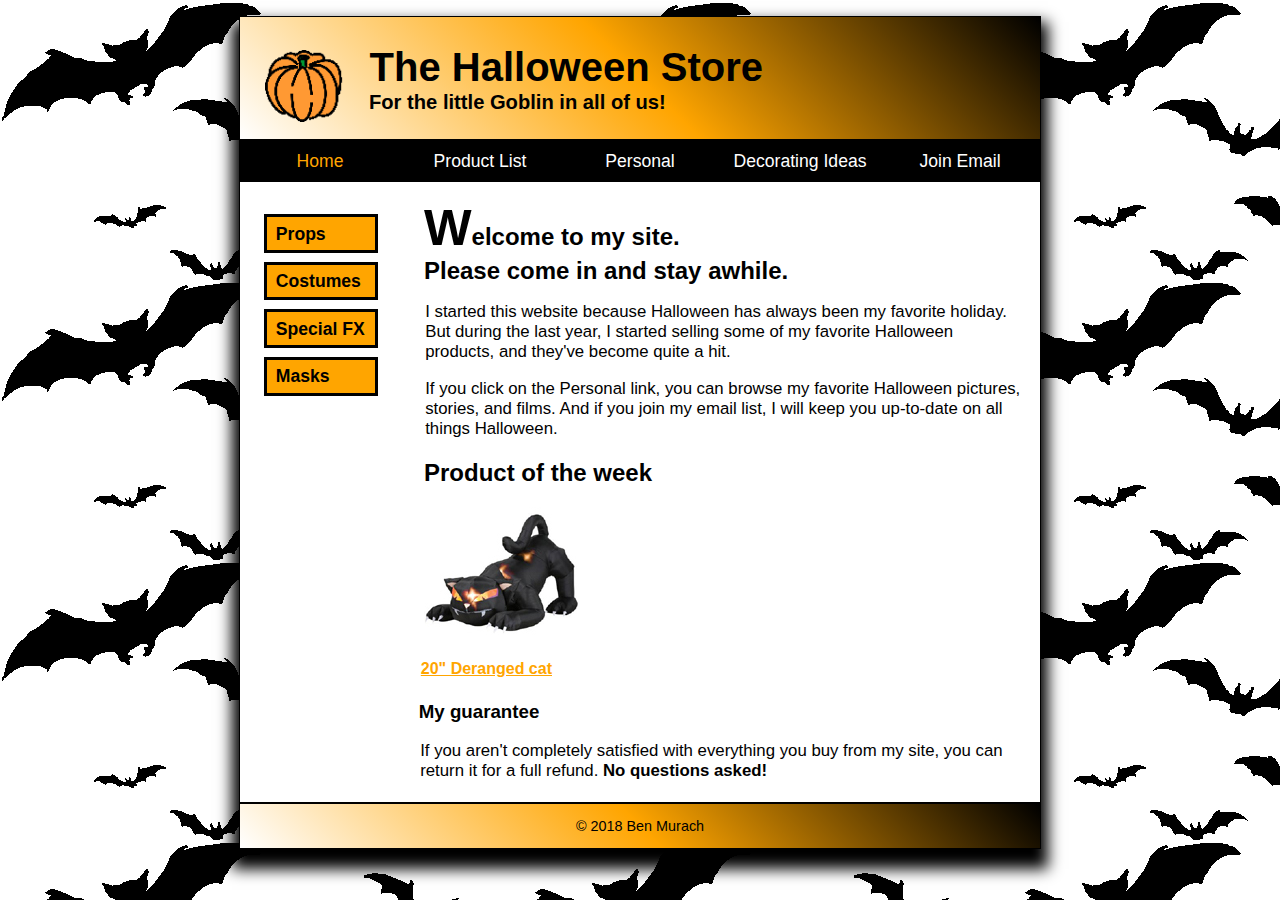
<file: Midterm Project files/index.html>
<!DOCTYPE html>

<html lang="en">
<head>
    <meta charset="utf-8">
    <title>Halloween Store</title>
    <link rel="shortcut icon" href="images/favicon.ico">
    <link rel="stylesheet" href="index.css">
</head>
<body>
    <header>
        <img src="images/pumpkin.gif" alt="pumpkin picture" width="80">
        <h2>The Halloween Store</h2>
        <h3>For the little Goblin in all of us!</h3>
    </header>
    <nav id = "nav_menu">
        <ul>
            <li><a href = "#" class = "current_page">Home</a></li>
            <li><a href = "products.html">Product List</a></li>
            <li><a href = "#">Personal</a></li>
            <li><a href = "#">Decorating Ideas</a>
                <ul>
                    <li><a href="#"> Outdoor</a></li>
                    <li><a href="#">Indoor</a></li>
                    <li><a href="#">Tables</a></li>
                    <li><a href="#">Treats</a></li>
                </ul>
            </li>
            <li><a href="#">Join Email</a></li>
        </ul>
    </nav>
    <section>
        <h1>Welcome to my site.<br>Please come in and stay awhile.</h1>
        <p id="p1">I started this website because Halloween has always been my favorite holiday. But during the last year, I started selling some of my favorite Halloween products, and they've become quite a hit.</p>
        <p id="p2">If you click on the Personal link, you can browse my favorite Halloween pictures, stories, and films. And if you join my email list, I will keep you up-to-date on all things Halloween.</p>
        <h2>Product of the week</h2>
        <a href="cat.html"><img src="images/cat1.jpg" alt="cat picture"></a>
        <p id="unchanged"> <a href="cat.html">20" Deranged cat</a></p> 
        <h3>My guarantee</h3>
        <p id="p3">If you aren't completely satisfied with everything you buy from my site, you can return it for a full refund. <b>No questions asked!</b></p>
    </section>
        <aside id="left_nav_menu">
                <nav>
                    <ul>
                        <li><a href="props.html">Props</a></li>
                        <li><a href="costumes.html">Costumes</a></li>
                        <li><a href="special.html">Special FX</a></li>
                        <li><a href="masks.html">Masks</a></li>
                    </ul>
                </nav>
        </aside>
    <footer>
        <p>&copy; 2018 Ben Murach</p>
    </footer>
    
</body>
</html>
</file>
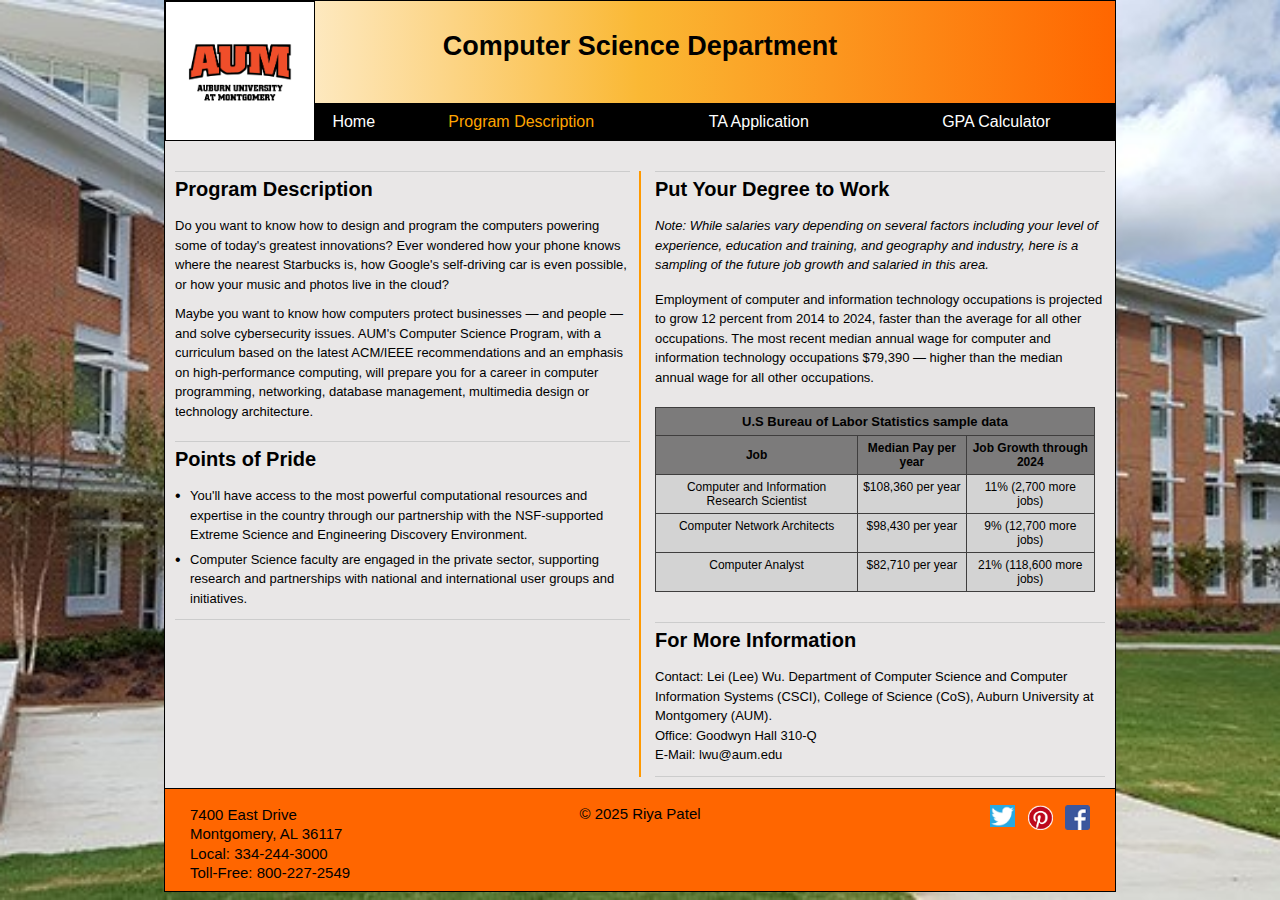
<file: Final Project docs (students)/Description.html>
<!DOCTYPE html>
<html lang="en">
<head>
    <meta charset="UTF-8">
    <title>AUM Computer Science Department</title>
    <link rel="stylesheet" href="Description.css">
</head>
<body>
    <div id="body_box">
        <header>
            <div id="header">
                <div id="title">Computer Science Department</div>
            </div>
            <nav>
                <ul>
                    <li><a href="Home.html">Home</a></li>
                    <li><a href="Description.html" class="current">Program Description</a></li>
                    <li><a href="TA.html">TA Application</a></li>
                    <li><a href="GPA.html">GPA Calculator</a></li>
                </ul>
            </nav>
            <div id="logo">
                <img src="images/logo.png" alt="AUM Logo">
            </div>
        </header>
        <main>
            <div id="details">
                <section class="left_sec">
                    <div class="sub_box">
                        <h2>Program Description</h2>
                        <p>Do you want to know how to design and program the computers powering some of today's greatest innovations? Ever wondered how your phone knows where the nearest Starbucks is, how Google's self-driving car is even possible, or how your music and photos live in the cloud?</p>
                        <p>Maybe you want to know how computers protect businesses — and people — and solve cybersecurity issues. AUM's Computer Science Program, with a curriculum based on the latest ACM/IEEE recommendations and an emphasis on high-performance computing, will prepare you for a career in computer programming, networking, database management, multimedia design or technology architecture.</p>
                    </div>
                    <div class="sub_box">
                        <h2>Points of Pride</h2>
                        <ul class="pop">
                            <li>You'll have access to the most powerful computational resources and expertise in the country through our partnership with the NSF-supported Extreme Science and Engineering Discovery Environment.</li>
                            <li>Computer Science faculty are engaged in the private sector, supporting research and partnerships with national and international user groups and initiatives.</li>
                        </ul>
                    </div>
                    <div class="line-after-pop"></div>
                </section> 
                <aside class="right_aside">
                    <div class="sub_box">
                        <h2>Put Your Degree to Work</h2>
                        <p class="note">Note: While salaries vary depending on several factors including your level of experience, education and training, and geography and industry, here is a sampling of the future job growth and salaried in this area.</p>
                        <p>Employment of computer and information technology occupations is projected to grow 12 percent from 2014 to 2024, faster than the average for all other occupations. The most recent median annual wage for computer and information technology occupations $79,390 — higher than the median annual wage for all other occupations.</p>
                        <div class="table">
                            <table>
                                <thead>
                                    <tr class="heading">
                                        <th colspan="3">U.S Bureau of Labor Statistics sample data</th>
                                    </tr>
                                    <tr>
                                        <th>Job</th>
                                        <th>Median Pay per year</th>
                                        <th>Job Growth through 2024</th>
                                    </tr>
                                </thead>
                                <tbody>
                                    <tr>
                                        <td>Computer and Information Research Scientist</td>
                                        <td>$108,360 per year</td>
                                        <td>11% (2,700 more jobs)</td>
                                    </tr>
                                    <tr>
                                        <td>Computer Network Architects</td>
                                        <td>$98,430 per year</td>
                                        <td>9% (12,700 more jobs)</td>
                                    </tr>
                                    <tr>
                                        <td>Computer Analyst</td>
                                        <td>$82,710 per year</td>
                                        <td>21% (118,600 more jobs)</td>
                                    </tr>
                                </tbody>
                            </table>
                        </div>
                    </div>
                    <div class="sub_box">
                        <h2>For More Information</h2>
                        <p>Contact: Lei (Lee) Wu. Department of Computer Science and Computer Information Systems (CSCI), College of Science (CoS), Auburn University at Montgomery (AUM).<br> Office: Goodwyn Hall 310-Q <br>E-Mail: lwu@aum.edu</p>
                    </div> 
                    <div class="line-after-fmi"></div>
                </aside> 
                <div id="orange_line"></div>
            </div> 
        </main>
        <footer>
            <div id="f_box">
                <div class="left">
                    7400 East Drive <br>
                    Montgomery, AL 36117 <br>
                    Local: 334-244-3000 <br>
                    Toll-Free: 800-227-2549
                </div>
                <div class="middle">
                    <p>&copy; 2025 Riya Patel</p>
                </div>
                <div class="right">
                    <a href="#"><img src="images/twt.jpeg" alt="Twitter"></a>
                    <a href="#"><img src="images/pinterest-logo.png" alt="Pinterest"></a>
                    <a href="#"><img src="images/facebook-social-network-logo.png" alt="Facebook"></a>
                </div>
            </div>
        </footer>
    </div>
</body>
</html>
</file>
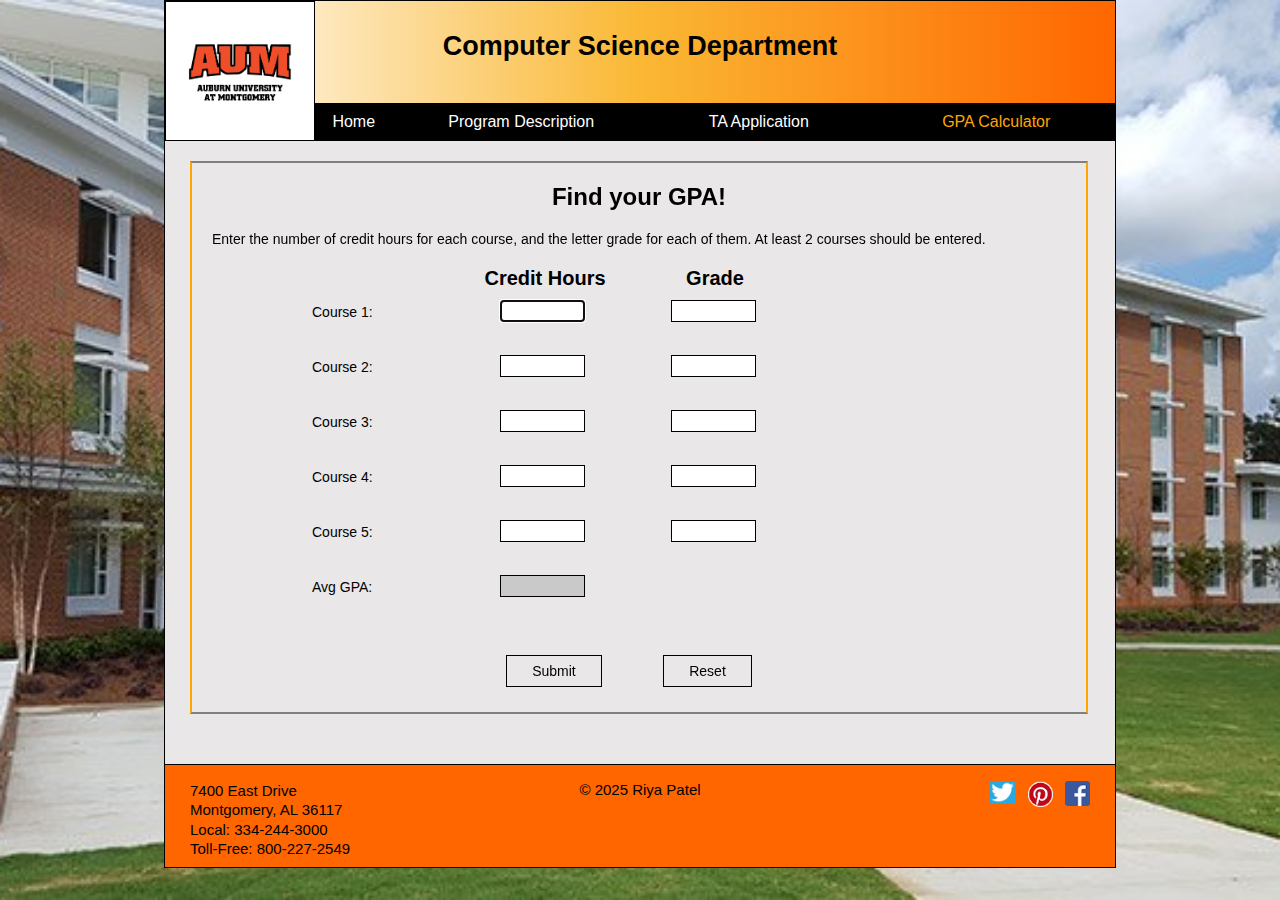
<file: Final Project docs (students)/GPA.html>
<!DOCTYPE html>
<html lang="en">
<head>
    <meta charset="UTF-8">
    <title>AUM Computer Science Department</title>
    <link rel="stylesheet" href="GPA.css">
    <script src="GPA.js"></script>
</head>
<body>
    <div id="body_box">
        <header>
            <div id="header">
                <div id="title">Computer Science Department</div>
            </div>
            <nav>
                <ul>
                    <li><a href="Home.html">Home</a></li>
                    <li><a href="Description.html">Program Description</a></li>
                    <li><a href="TA.html">TA Application</a></li>
                    <li><a href="GPA.html" class="current">GPA Calculator</a></li>
                </ul>
            </nav>
            <div id="logo">
                <img src="images/logo.png" alt="AUM Logo">
            </div>
        </header>
        <main>
            <section id="gpa_box">
                <h2>Find your GPA!</h2>
                <aside class="sentence">
                    <p>
                        Enter the number of credit hours for each course, and the letter grade for each of them. 
                        At least 2 courses should be entered.
                    </p>
                </aside>
                <div id="input_box">
                    <div class="column_titles">
                        <div class="credit_column">Credit Hours</div>
                        <div class="grade_column">Grade</div>
                    </div>
                    <div class="no_of_courses">
                        <div class="course">Course 1:</div>
                        <input type="text" id="credit1" class="credit_userinput">
                        <input type="text" id="grade1" class="grade_userinput">
                    </div>
                    <div class="no_of_courses">
                        <div class="course">Course 2:</div>
                        <input type="text" id="credit2" class="credit_userinput">
                        <input type="text" id="grade2" class="grade_userinput">
                    </div>
                    <div class="no_of_courses">
                        <div class="course">Course 3:</div>
                        <input type="text" id="credit3" class="credit_userinput">
                        <input type="text" id="grade3" class="grade_userinput">
                    </div>
                    <div class="no_of_courses">
                        <div class="course">Course 4:</div>
                        <input type="text" id="credit4" class="credit_userinput">
                        <input type="text" id="grade4" class="grade_userinput">
                    </div>
                    <div class="no_of_courses">
                        <div class="course">Course 5:</div>
                        <input type="text" id="credit5" class="credit_userinput">
                        <input type="text" id="grade5" class="grade_userinput">
                    </div>
                    <div class="gpa_result">
                        <div class="course">Avg GPA:</div>
                        <input type="text" id="result" readonly> 
                    </div>
                </div>
                <div class="buttons">
                    <button id="submit_button" onclick="cal_GPA()">Submit</button>
                    <button id="reset_button" onclick="reset()">Reset</button>
                </div>
            </section>
        </main>
        <footer>
            <div id="f_box">
                <div class="left">
                    7400 East Drive <br>
                    Montgomery, AL 36117 <br>
                    Local: 334-244-3000 <br>
                    Toll-Free: 800-227-2549
                </div>
                <div class="middle">
                    <p>&copy; 2025 Riya Patel</p>
                </div>
                <div class="right">
                    <a href="#"><img src="images/twt.jpeg" alt="Twitter"></a>
                    <a href="#"><img src="images/pinterest-logo.png" alt="Pinterest"></a>
                    <a href="#"><img src="images/facebook-social-network-logo.png" alt="Facebook"></a>
                </div>
            </div>
        </footer>
    </div>
</body>
</html>
</file>
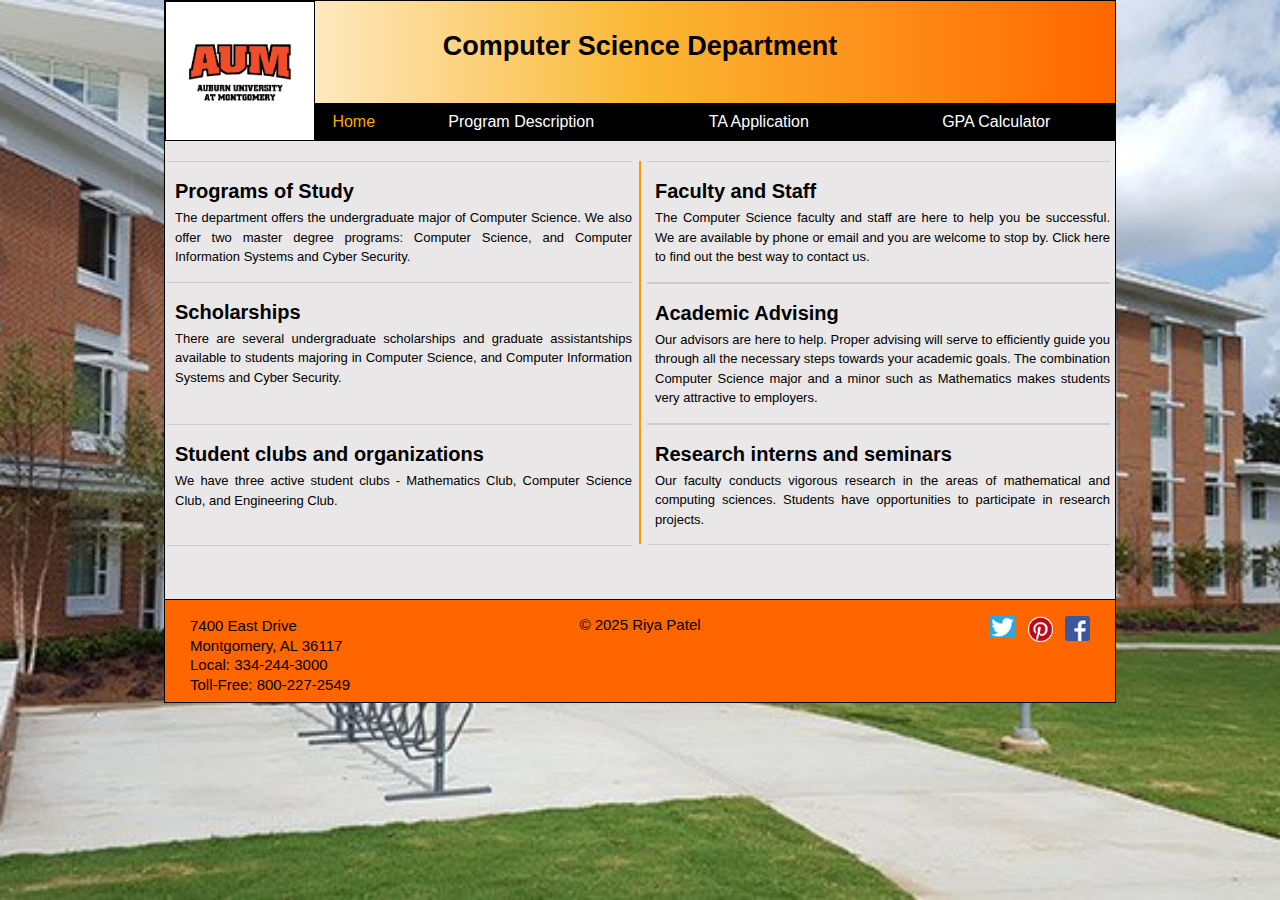
<file: Final Project docs (students)/Home.html>
<!DOCTYPE html>
<html lang="en">
<head>
    <meta charset="UTF-8">
    <title>AUM Computer Science Department</title>
    <link rel="stylesheet" href="Home.css">
</head>
<body>
    <div id="body_box">
        <header>
            <div id="header">
                <div id="title">Computer Science Department</div>
            </div>
            <nav>
                <ul>
                    <li><a href="Home.html" class="current">Home</a></li>
                    <li><a href="Description.html">Program Description</a></li>
                    <li><a href="TA.html">TA Application</a></li>
                    <li><a href="GPA.html">GPA Calculator</a></li>
                </ul>
            </nav>
            <div  id="logo">
                <img src="images/logo.png" alt="AUM Logo">
            </div>
        </header>
        <main>
            <section id="box">
                <aside class="left_aside">
                    <div class="sub_box">
                        <h2>Programs of Study</h2>
                        <p>The department offers the undergraduate major of Computer Science. We also offer two master degree programs: Computer Science, and Computer Information Systems and Cyber Security.</p>
                    </div>
                    <div class="sub_box">
                        <h2>Scholarships</h2>
                        <p>There are several undergraduate scholarships and graduate assistantships available to students majoring in Computer Science, and Computer Information Systems and Cyber Security.</p>
                    </div>
                    <div class="sub_box">
                        <h2>Student clubs and organizations</h2>
                        <p>We have three active student clubs - Mathematics Club, Computer Science Club, and Engineering Club.</p>
                    </div>
                    <div class="sub_box"></div>
                </aside>
                <section class="right_sec">
                    <div class="sub_box">
                        <h2>Faculty and Staff</h2>
                        <p>The Computer Science faculty and staff are here to help you be successful. We are available by phone or email and you are welcome to stop by. Click here to find out the best way to contact us.</p>
                    </div>
                    <div class="sub_box">
                        <h2>Academic Advising</h2>
                        <p>Our advisors are here to help. Proper advising will serve to efficiently guide you through all the necessary steps towards your academic goals. The combination Computer Science major and a minor such as Mathematics makes students very attractive to employers.</p>
                    </div>
                    <div class="sub_box">
                        <h2>Research interns and seminars</h2>
                        <p>Our faculty conducts vigorous research in the areas of mathematical and computing sciences. Students have opportunities to participate in research projects.</p>
                    </div>
                    <div class="sub_box"></div>
                </section>
                <div id="line"></div>
                <div id="bottom-line"></div>
            </section>
        </main>
        <footer>
            <div id="f_box">
                <div class="left">
                    7400 East Drive <br>
                    Montgomery, AL 36117 <br>
                    Local: 334-244-3000 <br>
                    Toll-Free: 800-227-2549
                </div>
                <div class="middle">
                    <p>&copy; 2025 Riya Patel</p>
                </div>
                <div class="right">
                    <a href="#"><img src="images/twt.jpeg" alt="Twitter"></a>
                    <a href="#"><img src="images/pinterest-logo.png" alt="Pinterest"></a>
                    <a href="#"><img src="images/facebook-social-network-logo.png" alt="Facebook"></a>
                </div>
            </div>
        </footer>
    </div>
</body>
</html>
</file>
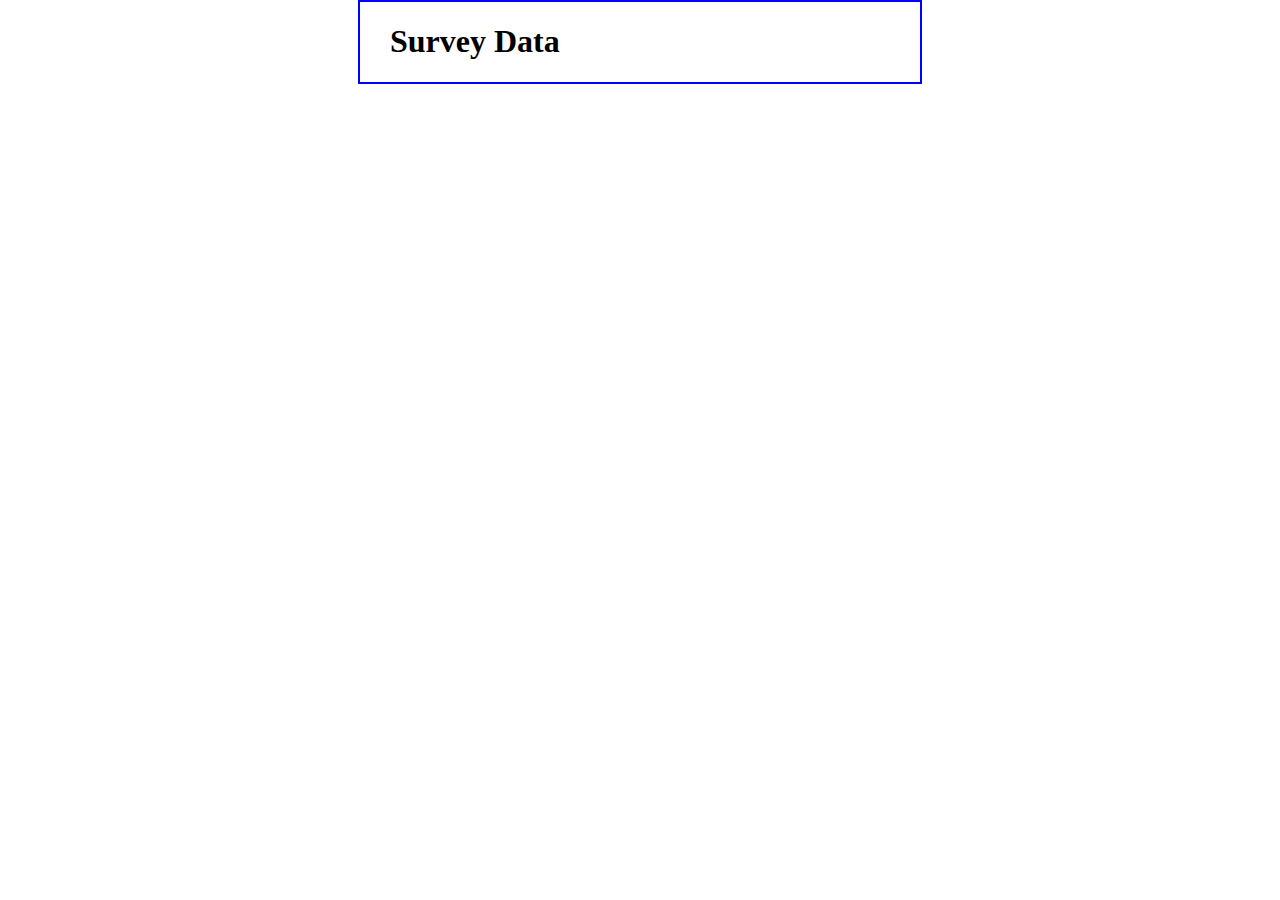
<file: Final Project docs (students)/survey_data.html>
<!DOCTYPE html>
<html>
<head>
<title>Survey Data</title>
<style>
    body {
    	width: 500px;
    	margin: 0 auto;
    	padding: 0 30px;
    	border: 2px solid blue;
    }
    dt {
        font-weight: bold;
    }
</style>
<script type="text/javascript">
//<![CDATA[
var decode = function ( text ) {
    text = text.replace(/\+/g, " ");
    text = text.replace(/%[a-fA-F0-9]{2}/g, 
        function ( text ) {
            return String.fromCharCode( "0x" + text.substr(1,2));
        }
    );
    return text;
}
    
var display_data = function () {
    var query = location.search.replace("?", "");
    if ( query == "" ) return;
    
    var fields = query.split("&");
    
    if ( fields.length == 0 ) {
        document.write("<p>No data was submitted.</p>");
    } else {
        document.write("<dl>");
        var field_parts;
        for ( var i in fields ) {
            field_parts = fields[i].split("=");
            field_parts[0] = decode( field_parts[0] );
            field_parts[1] = decode( field_parts[1] );
            document.write("<dt>" + field_parts[0] + "</dt>");
            document.write("<dd>" + field_parts[1] + "</dd>");
        }
        document.write("</dl>");
    }
}
//]]>
</script>
</head>

<body>
    <h1>Survey Data</h1>
    <script>display_data();</script>
</body>
</html>
</file>
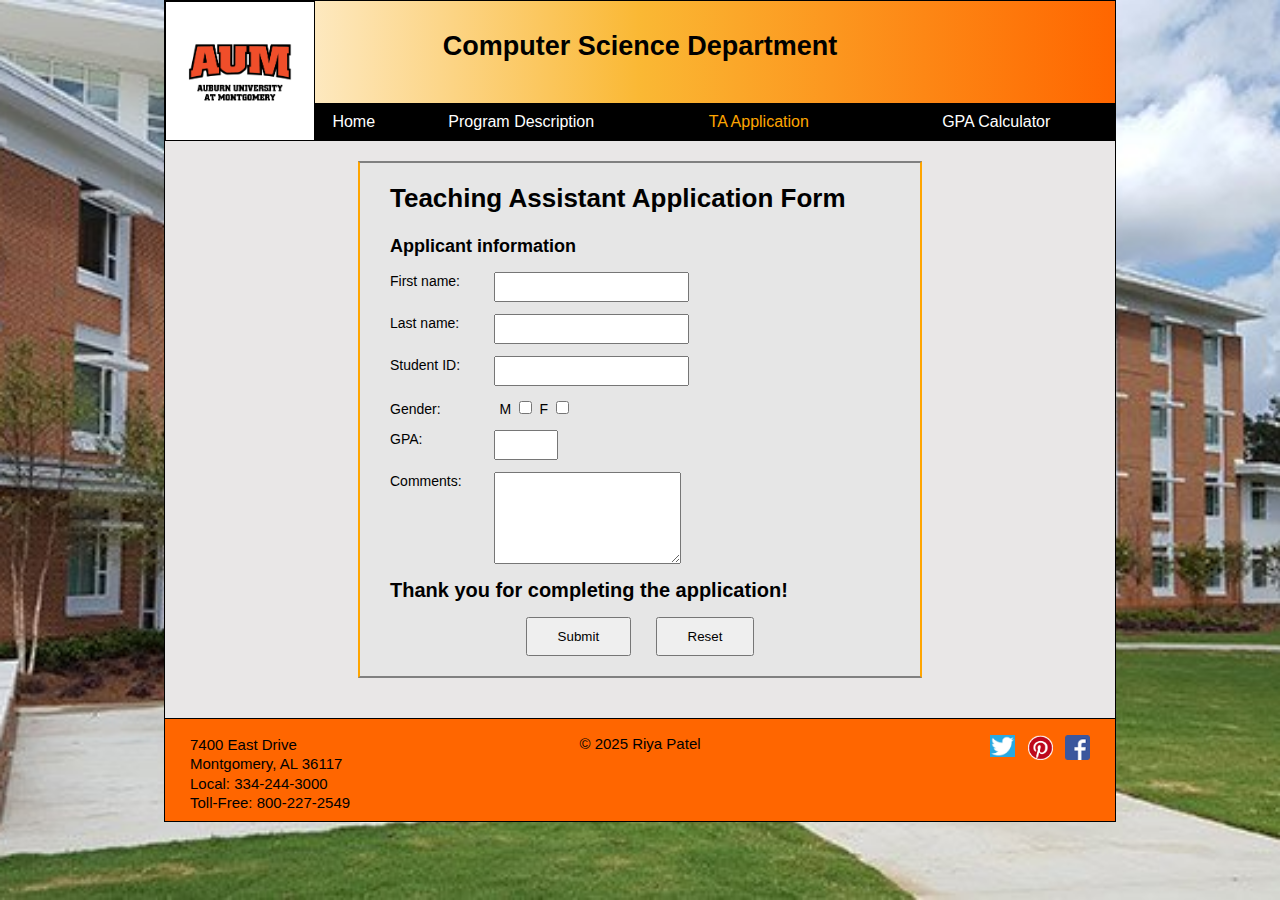
<file: Final Project docs (students)/TA.html>
<!DOCTYPE html>
<html lang="en">
<head>
    <meta charset="UTF-8">
    <title>AUM Computer Science Department</title>
    <link rel="stylesheet" href="TA.css">
    <script src="TA.js"></script>
</head>
<body>
    <div id="body_box">
        <header>
            <div id="header">
                <div id="title">Computer Science Department</div>
            </div>
            <nav>
                <ul>
                    <li><a href="Home.html">Home</a></li>
                    <li><a href="Description.html">Program Description</a></li>
                    <li><a href="TA.html" class="current">TA Application</a></li>
                    <li><a href="GPA.html">GPA Calculator</a></li>
                </ul>
            </nav>
            <div id="logo">
                <img src="images/logo.png" alt="AUM Logo">
            </div>
        </header>
        <main>
            <section id="box">
                <h2>Teaching Assistant Application Form</h2>
                <h3>Applicant information</h3>
                <form id="TAform" action="survey_data.html" method="get">
                    <div class="detail">
                        <label>First name:</label>
                        <input type="text" id="firstname" name="firstname" required>
                    </div>
                    <div class="detail">
                        <label>Last name:</label>
                        <input type="text" id="lastname" name="lastname" required>
                    </div>
                    <div class="detail">
                        <label>Student ID:</label>
                        <input type="text" id="student-Id" name="student-Id" required>
                    </div>
                    <div class="detail">
                        <label>Gender:</label>
                        <div class="options">
                            <label>M <input type="checkbox" id="male"></label>
                            <label>F <input type="checkbox" id="female"></label>
                        </div>
                    </div>
                    <div class="detail">
                        <label>GPA:</label>
                        <input type="text" id="gpa" name="gpa" required>
                    </div>
                    <div class="detail">
                        <label>Comments:</label>
                        <textarea id="comments" name="comments" rows="4" cols="20"></textarea>
                    </div>
                    <aside class="ty_note">
                        <p>Thank you for completing the application!</p>
                    </aside>
                    <div class="buttons">
                        <input type="submit" value="Submit">
                        <input type="reset" value="Reset">
                    </div>
                </form>
            </section>
        </main>
        <footer>
            <div id="f_box">
                <div class="left">
                    7400 East Drive <br>
                    Montgomery, AL 36117 <br>
                    Local: 334-244-3000 <br>
                    Toll-Free: 800-227-2549
                </div>
                <div class="middle">
                    <p>&copy; 2025 Riya Patel</p>
                </div>
                <div class="right">
                    <a href="#"><img src="images/twt.jpeg" alt="Twitter"></a>
                    <a href="#"><img src="images/pinterest-logo.png" alt="Pinterest"></a>
                    <a href="#"><img src="images/facebook-social-network-logo.png" alt="Facebook"></a>
                </div>
            </div>
        </footer>
    </div>
</body>
</html>
</file>
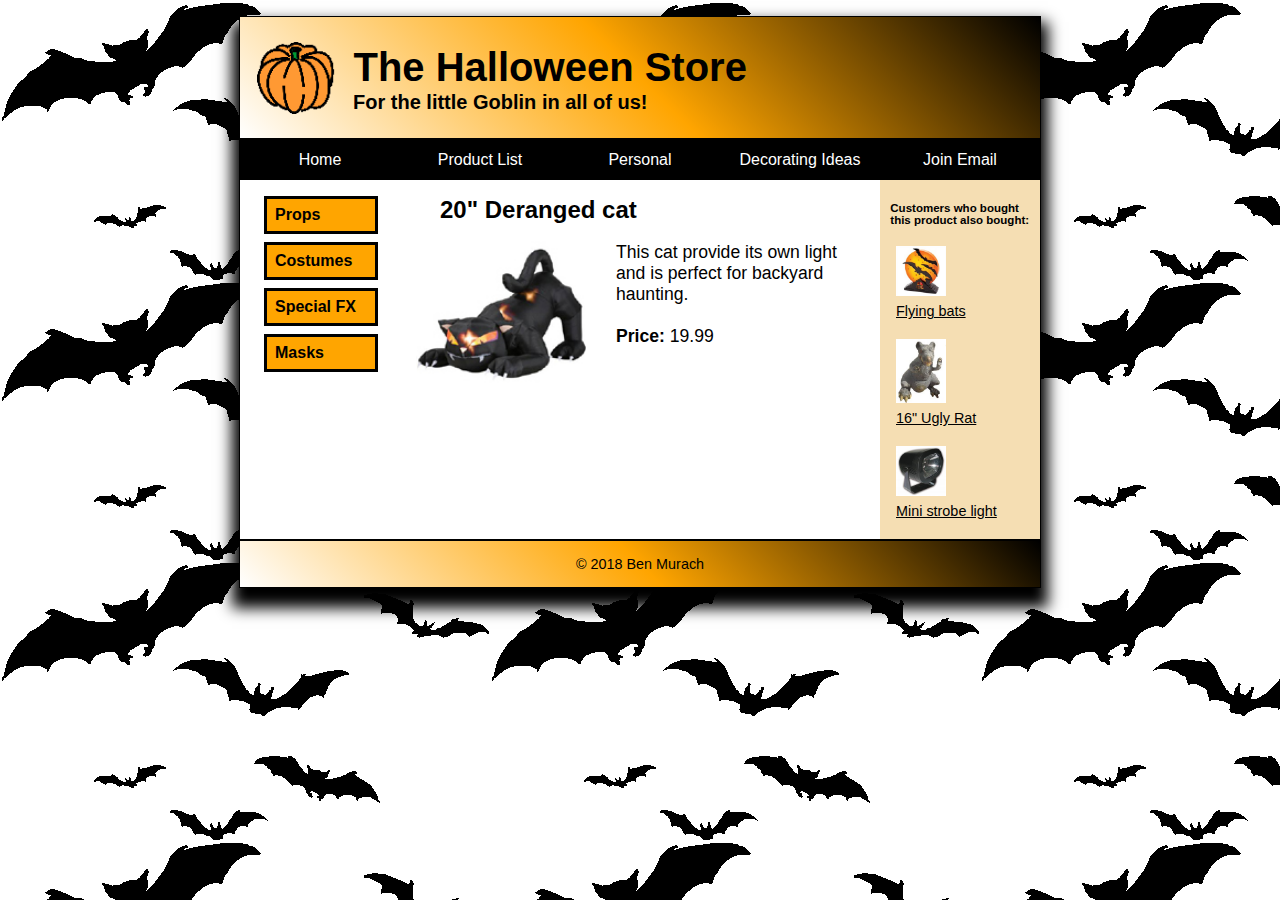
<file: Midterm Project files/cat.html>
<!DOCTYPE html>

<html lang="en">
<head>
    <meta charset="utf-8">
    <title>Halloween Store</title>
    <link rel="shortcut icon" href="images/favicon.ico">
    <link rel="stylesheet" href="cat.css">
</head>
<body>
    <header>
        <a href="index.html"><img src="images/pumpkin.gif" alt="pumpkin picture" width="80"></a>
        <h2>The Halloween Store</h2>
        <h3>For the little Goblin in all of us!</h3>
    </header>
    <nav id = "nav_menu">
        <ul>
            <li><a href = "index.html" class = "current_page">Home</a></li>
            <li><a href = "products.html">Product List</a></li>
            <li><a href = "#">Personal</a></li>
            <li><a href = "#">Decorating Ideas</a>
                <ul>
                    <li><a href="#"> Outdoor</a></li>
                    <li><a href="#">Indoor</a></li>
                    <li><a href="#">Tables</a></li>
                    <li><a href="#">Treats</a></li>
                </ul>
            </li>
            <li><a href="#">Join Email</a></li>
        </ul>
    </nav>
    <div class="main">
        <aside id="left_nav_menu">
            <nav>
                <ul>
                    <li><a href="../products/props.html">Props</a></li>
                    <li><a href="../products/costumes.html">Costumes</a></li>
                    <li><a href="../products/special.html">Special FX</a></li>
                    <li><a href="../products/masks.html">Masks</a></li>
                </ul>
            </nav>
        </aside>
        <aside id="right_box">
            <h5>Customers who bought this product also bought:</h5>
                <ul>
                    <li>
                        <img src="images/flying_bats.jpg" alt="flying bats" class="product-thumb">
                        <p><a href="flying_bats.jpg">Flying bats</a></p>
                    </li>
                    <li>
                        <img src="images/rat1.jpg" alt="ugly rat" class="product-thumb">
                        <p><a href="rat1.jpg">16" Ugly Rat</a></p>
                    </li>
                    <li>
                        <img src="images/strobe1.jpg" alt="mini strobe light" class="product-thumb">
                        <p><a href="strobe1.jpg">Mini strobe light</a></p>
                    </li>
                </ul>
        </aside>
        <section>
            <h1>20" Deranged cat</h1>
            <img src="images/cat1.jpg" alt="cat picture" id="cimage"> 
            <p id="sentence">This cat provide its own light and is perfect for backyard haunting.<br><br><b>Price: </b>19.99</p>
        </section>

    </div>
    
    <footer>
        <p>&copy; 2018 Ben Murach</p>
    </footer>
</body>
</html>
</file>
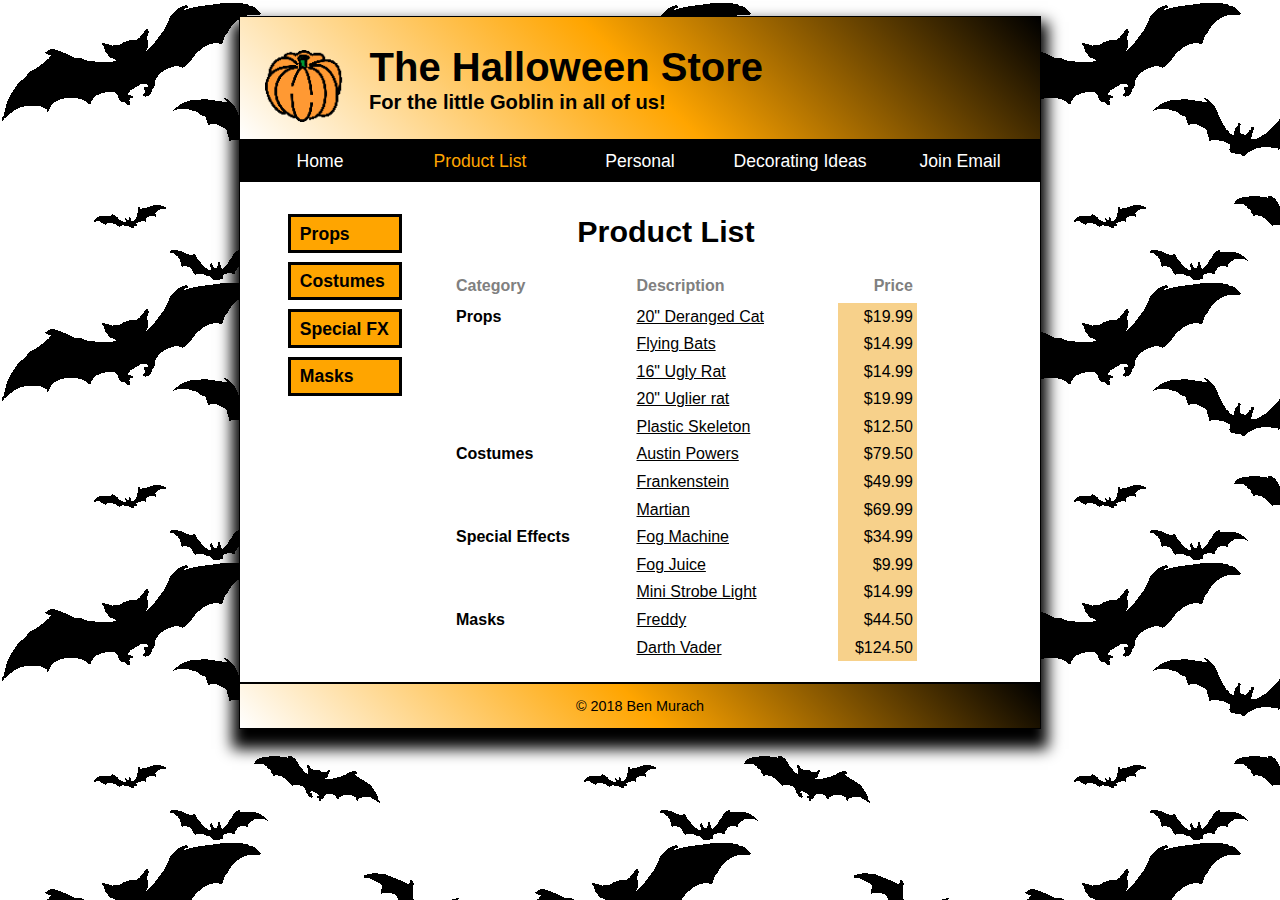
<file: Midterm Project files/products.html>
<!DOCTYPE html>

<html lang="en">
<head>
    <meta charset="utf-8">
    <title>Halloween Store</title>
    <link rel="shortcut icon" href="images/favicon.ico">
    <link rel="stylesheet" href="products.css">
</head>
<body>
    <header>
        <a href="index.html"><img src="images/pumpkin.gif" alt="pumpkin picture" width="80"></a>
        <h2>The Halloween Store</h2>
        <h3>For the little Goblin in all of us!</h3>
    </header>
    <nav id = "nav_menu">
        <ul>
            <li><a href = "index.html">Home</a></li>
            <li><a href = "products.html" class="current_page">Product List</a></li>
            <li><a href = "#">Personal</a></li>
            <li><a href = "#">Decorating Ideas</a>
                <ul>
                    <li><a href="#"> Outdoor</a></li>
                    <li><a href="#">Indoor</a></li>
                    <li><a href="#">Tables</a></li>
                    <li><a href="#">Treats</a></li>
                </ul>
            </li>
            <li><a href="#">Join Email</a></li>
        </ul>
    </nav>
    <section>
        <figure>
            <figcaption>Product List</figcaption>
            <table>
                <thead>
                    <tr>
                        <th>Category</th>
                        <th>Description</th>
                        <th>Price</th>
                    </tr>
                </thead>
                <tbody>
                    <tr>
                        <th rowspan="5">Props</th>
                        <td id="unchanged"><a href="cat.html">20" Deranged Cat</a></td>
                        <td>$19.99</td>
                    </tr>
                    <tr>
                        <td><a href="flying_bats.html">Flying Bats</a></td>
                        <td>$14.99</td>
                    </tr>
                    <tr>
                        <td><a href="ugly_rat.html">16" Ugly Rat</a></td>
                        <td>$14.99</td>
                    </tr>
                    <tr>
                        <td><a href="uglier_rat.html">20" Uglier rat</a></td>
                        <td>$19.99</td>
                    </tr>
                    <tr>
                        <td><a href="plastic_skeleton.html">Plastic Skeleton</a></td>
                        <td>$12.50</td>
                    </tr>
                    <tr>
                        <th rowspan="3">Costumes</th>
                        <td><a href="austin_powers.html">Austin Powers</a></td>
                        <td>$79.50</td>
                    </tr>
                    <tr>
                        <td><a href="frankenstein.html">Frankenstein</a></td>
                        <td>$49.99</td>
                    </tr>
                    <tr>
                        <td><a href="martian.html">Martian</a></td>
                        <td>$69.99</td>
                    </tr>
                    <tr>
                        <th rowspan="3">Special Effects</th>
                        <td><a href="fog_machine.html">Fog Machine</a></td>
                        <td>$34.99</td>
                    </tr>
                    <tr>
                        <td><a href="fog_juice">Fog Juice</a></td>
                        <td>$9.99</td>
                    </tr>
                    <tr>
                        <td><a href="mini_strobe_light.html">Mini Strobe Light</a></td>
                        <td>$14.99</td>
                    </tr>
                    <tr>
                        <th rowspan="2">Masks</th>
                        <td><a href="freddy.html">Freddy</a></td>
                        <td>$44.50</td>
                    </tr>
                    <tr>
                        <td><a href="darth_vader.html">Darth Vader</a></td>
                        <td>$124.50</td>
                    </tr>
                </tbody>
            </table>
        </figure>
    </section>
    <aside id="left_nav_menu">
        <nav>
            <ul>
                <li><a href="props.html">Props</a></li>
                <li><a href="costumes.html">Costumes</a></li>
                <li><a href="special.html">Special FX</a></li>
                <li><a href="masks.html">Masks</a></li>
            </ul>
        </nav>
    </aside>
    <footer>
        <p>&copy; 2018 Ben Murach</p>
    </footer>

</body>
</html>
</file>
<file: Midterm Project files/index.css>
html{
    background-image: url("images/bats.gif")!important;
    background-repeat: repeat;
}

body{
    font-family: sans-serif;
    width: 800px;
    background-color: white;
    border: 1px solid black;
    box-shadow: 0px 13px 14px 7px;
    margin: 1em auto;
}

header{
    background-image: linear-gradient(45deg, white, orange, black);
    border-bottom: 2px solid black;
    padding: 1em 0;
}

header h2{
    color: black;
    font-size: 250%;
    font-weight: bold;
   /* color: orange;
    font-style: italic;
    text-shadow: 2px 2px 2px black; */
    text-indent: 1.6px;
    line-height: 3px;
}

header h3{
    font-size: 126%;
    line-height: 0px;
    text-indent: 1px;
}

body h1{
    font-size: 150%;
}

body h1:first-child::first-letter{
    font-size: 210%;
}

body h1, h2, h3, p, ul{
    padding: 0em 1em;
}

#p1, #p2 {
    padding-left: 1.5em;
    font-size: 105%;
    font-weight: 510;
}

#p3 {
    padding-left: 1.2em;
    font-size: 105%;
}

header img{
    float: left;
    padding: 1em 1.5em;
}

section a img, section img{
    margin-left: 1.5em;
    margin-bottom: 0;
    display: block;
}


body p{
    font-size: 100%;
    font-weight: 510;
}

a:link{
    color: orange;
    font-weight: bold;
}

a:hover, a:focus{
    color: green;
}

ul{
    margin: 0 1.05em;
    line-height: 1.5em;
    padding-top: 2em;
}

li{
    font-size: 110%;
    padding-left: 0.25em;
}
/*footer{
    border-top: 2px solid black;
    background-image: linear-gradient(45deg, black, orange, white);
    clear: both;
    padding-top: 5px;
}
footer p{
    font-size: 80%;
    text-align: center;
    padding-bottom: 2%;
    padding-top: 2%;
    margin: 0%;
}*/
aside{
    float:left;
    width: 160px;
    height: 620px;
    /*border: 2px solid red;*/
}

aside ul{
    list-style-type: none;
    margin-left: 0.5em;
}

#left_nav_menu ul li a:hover, #left_nav_menu ul li a:focus{
    color: green;
}

#left_nav_menu ul li{
    border: 3px solid black;
    width: 108px;
    margin-bottom: 0.5em;
    padding: 0;
}

#left_nav_menu ul li a {
    background-color: orange;
    color: black;
    font-size: 100%;
    font-weight: bold;
    display: block ;
    text-decoration: none;
    padding: 0.25em 0.5em;
}

footer{
    font-size: 90%;
    text-align:center;
    border-top: 2px solid black;
    padding: 0.5em 1em;
    line-height: 1px;
    clear:left;
    background-image: linear-gradient(45deg, white, orange, black) !important;
    margin: 0;
}

section {
    /*border:2px solid red;*/
    float: right;
    width: 80%;
    overflow: hidden;
    padding-right: 0px;
}

#nav_menu ul{
    list-style-type: none;
    position: relative;
    margin: 0;
    padding: 0;
}

#nav_menu ul li{
    float: left;
    padding: 0;
}

#nav_menu ul li a{
    background-color: black;
    color: white;
    font-weight: 210;
    text-align: center;
    text-decoration: none;
    display: block;
    width: 160px;
    padding: 0.5em 0;
}

#nav_menu ul ul{
    display: none;
    position: absolute;
    top: 100%;
}

#nav_menu ul ul li{
    float: none;
}

#nav_menu ul li:hover > ul{
    display: block;
}

#nav_menu > ul::after{
    display: block;
    clear: both;
    content: "";
}

#nav_menu ul li a.current_page{
    color: orange;
}

#nav_menu ul li a:hover, #nav_menu ul li a:focus{
    background-color: gray;
}

#unchanged area{
    color: orange;
}

#unchanged a:visited{
    color: orange;
}

#unchanged {
    margin: auto;
    line-height: 1;
    margin-bottom: 1.5em;
    padding-left: 1.3em;
    margin-top: 0 !important;
}

#unchanged a:hover, #unchanged a:focus {
    color: green;
}
</file>
<file: Final Project docs (students)/Description.css>
body {
    font-family: Arial, sans-serif;
    color: black;
    background-image: url("styles/aum3.jpg");
    background-size: cover;
    background-position: center;
    background-attachment: fixed;
    display: flex;
    justify-content: center;
    margin: 0;
    padding: 0;
}

#body_box {
    background-color: rgb(233, 231, 231);
    border: 1px solid black;
    width: 950px;
    display: flex;
    flex-direction: column;
}

header {
    background: linear-gradient(to right, white, #fab834, #ff6600);
    padding-bottom: 50px; 
    position: relative; 
}

#header {
    height: 90px;
    padding: 0 25px;
}

#logo {
    background-color: white;
    border: 1px solid black;
    text-align: center; 
    position: absolute;
    height: 138px;
    width: 130px; 
    line-height: 138px;
    top: 0; 
    left: 0; 
    padding-right: 9px;
    padding-left: 9px;
}

#logo img{
    max-width: 80%;
    height: auto;
    vertical-align: middle; 
    display: inline-block;
}

#title {
    font-size: 27px;
    font-weight: bold;
    color: black;
    text-align: center;
    position: absolute;
    width: 400px;
    top: 30px; 
    left: 50%;
    margin-left: -200px;
}

nav {
    background-color: black;
    position: absolute;
    bottom: 0; 
    width: 100%;
}

nav ul {
    list-style: none;
    margin: 0;
    padding: 0;
    display: flex;
}

nav ul li {
    flex: 1;
}

nav ul li a {
    color: white;
    text-decoration: none;
    text-align: center;
    display: block;
    padding: 10px 0;
}

nav ul li a.current {
    color: orange;
}

nav ul li a:hover {
    background-color: gray;
    color: black;
}

nav ul li:first-child a {
    margin-left: 140px; 
}

main {
    position: relative;
    overflow: hidden;
    padding-top: 20px;
    padding-bottom: 1px;
    padding-right: 10px;
    padding-left: 10px; 
}

#details {
    overflow: hidden;
    position: relative;
}

section.left_sec {
    width: 50%;
    float: left;
    box-sizing: border-box; 
    padding-right: 10px; 
}

aside.right_aside {
    width: 50%;
    float: right;
    box-sizing: border-box; 
    padding-left: 15px; 
}

.sub_box {
    margin-bottom: 20px;
}

.line-after-pop,
.line-after-fmi {
    width: 100%;
}

.sub_box h2 {
    color: black; 
    border-top: 1px solid #ccc;
    font-size: 20px;
    font-weight: bold; 
    padding-bottom: 5px;
    margin: 10px 0 10px 0;
    padding-top: 6px;
}

.sub_box p {
    font-size: 13px;
    line-height: 1.5;
    margin: 0 0 10px 0;
}

.sub_box p.note {
    font-size: 13px;
    font-style: italic;
    border: none;
    padding: 0;
    margin-bottom: 15px;
}

.line-after-pop {
    border-bottom: 1px solid #ccc;
    clear: both;
    height: 1px;
    margin: -10px 0 10px 0; 
}

.line-after-fmi {
    border-bottom: 1px solid #ccc;
    clear: both;
    height: 1px;
    margin: -10px 0 10px 0;
}

.pop {
    list-style-type: none; 
    padding-left: 0;
    margin: 5px 0 0 0;
}

.pop li {
    font-size: 13px;
    text-align: left; 
    position: relative;
    line-height: 1.5;
    padding-left: 15px; 
    margin-bottom: 5px;
}

.pop li::before { 
    color: black; 
    font-size: 16px;
    /*font-weight: bold;*/
    position: absolute;
    left: 0;
    top: -2px;
    content: "•";
}

.table {
    padding-left: 0;
    padding-top:10px;
    padding-bottom: 10px;
    padding-right: 10px;
    margin: 10px 0 20px 0;
}

table {
    width: 100%;
    border-collapse: collapse;
    font-size: 12px;
}

table th, table td {
    padding: 5px;
    text-align: left;
}

.heading th{
    background-color: #7c7b7b; 
    color: black;
    font-size: 13px;
    text-align: center;
    border: 1px solid #3f3e3e;
    padding: 6px;
}

table th {
    background-color: #7c7b7b; 
    color: black;
    border: 1px solid #3f3e3e;
    padding: 5px;
    text-align: center;
}

table td {
    border: 1px solid #e6e6e6;
    vertical-align: top;
    border: 1px solid #3f3e3e;
    padding: 5px;
    background-color: lightgray;
    text-align: center;
}

#orange_line {
    background-color: #ff9900;
    position: absolute;
    left: 50%;
    top: 10px;
    bottom: 10px;
    width: 2px;
    margin-left: -1px; 
}

footer {
    border-top: 1px solid black;
    background-color: #ff6600;
    position: relative;
    padding: 8px 25px 0 25px; 
}

#f_box {
    width: 100%;
    display: flex;
    justify-content: space-between;
    align-items: flex-start;
    position: relative;
}

.middle p {
    font-size: 15px;
    margin-top: 0;
}

footer .middle {
    position: absolute;
    left: 50%;
    width: 150px; 
    margin-left: -75px; 
    text-align: center;
    font-size: 12px;
    padding-top: 8px; 
}

footer .right img {
    width: 25px;
    margin-left: 8px;
    vertical-align: top;
    padding-top: 8px; 
}

footer .left {
    line-height: 1.3;
    font-size: 15px; 
    padding-top: 8px;
    padding-bottom: 8px; 
}
</file>
<file: Final Project docs (students)/GPA.css>
body {
    font-family: Arial, sans-serif;
    margin: 0;
    padding: 0;
    background-image: url("styles/aum3.jpg");
    background-size: cover;
    background-position: center;
    background-attachment: fixed;
    color: black;
    display: flex;
    justify-content: center;
}

#body_box {
    width: 950px;
    border: 1px solid black;
    display: flex;
    flex-direction: column;
    background-color: rgb(233, 231, 231);
}

header {
    background: linear-gradient(to right, white, #fab834, #ff6600);
    padding-bottom: 50px; 
    position: relative; 
}

#header {
    height: 90px;
    padding: 0 25px;
}

#logo {
    position: absolute; 
    top: 0; 
    left: 0; 
    height: 138px;
    width: 130px;
    background-color: white;
    border: 1px solid black;
    padding-right: 9px;
    padding-left: 9px;
    text-align: center; 
    line-height: 138px;
}

#logo img{
    max-width: 80%;
    height: auto;
    vertical-align: middle; 
    display: inline-block;
}

nav ul li:first-child a {
    margin-left: 140px; 
}

#title {
    font-size: 27px;
    font-weight: bold;
    color: black;
    text-align: center;
    position: absolute;
    top: 30px; 
    left: 50%;
    width: 400px;
    margin-left: -200px;
}

nav {
    background-color: black;
    position: absolute;
    bottom: 0; 
    width: 100%;
}

nav ul {
    list-style: none;
    margin: 0;
    padding: 0;
    display: flex;
}

nav ul li {
    flex: 1;
}

nav ul li a {
    display: block;
    padding: 10px 0;
    color: white;
    text-decoration: none;
    text-align: center;
}

nav ul li a.current {
    color: orange;
}

nav ul li a:hover {
    background-color: gray;
    color: black;
}

main {
    padding: 20px 0;
    background-color: rgb(233, 231, 231);;
}

#gpa_box {
    background-color: rgb(233, 231, 231);;
    width: 898px;
    margin: 0 auto 30px 25px;
    padding: 15px 20px 25px 20px;
    border-top: 2px solid grey;
    border-bottom: 2px solid grey;
    border-left: 2px solid orange;
    border-right: 2px solid orange;
    box-sizing: border-box;
}

#gpa_box h2 {
    text-align: center;
    margin-top: 5px;
}

.sentence p {
    font-size: 14px;
    margin-bottom: 20px;
}

#input_box {
    width: 100%;
    margin-top: 10px;
}

.column_titles {
    margin-bottom: 10px;
}

.credit_column {
    float: left;
    width: 20%;
    font-weight: bold;
    text-align: center;
    margin-left: 29%;
    font-size: 20px;
    margin-bottom: 10px;
}

.grade_column {
    float: left;
    width: 20%;
    font-weight: bold;
    text-align: center;
    margin-left: -0.1%;
    font-size: 20px;
    margin-bottom: 10px;
}

.course {
    float: left;
    width: 22%;
    text-align: left;
    line-height: 25px;
    font-size: 14px;
    margin-bottom: 30px;
    margin-left: 100px;
}

.credit_userinput,
.grade_userinput {
    float: left;
    width: 10%;
    padding: 4px;
    height: 22px;
    border: 1px solid black;
    background-color: white;
    text-align: left;
    margin-right: 10%;
    box-sizing: border-box;
}

.grade_userinput {
    margin-right: 0;
}

#result {
    float: left;
    width: 10%;
    padding: 4px;
    height: 22px;
    border: 1px solid black;
    background-color: #c9c9c9;
    text-align: left;
    box-sizing: border-box;
}

.no_of_courses::after {
    content: "";
    display: block;
    clear: both;
}

.gpa_result::after {
    content: "";
    display: block;
    clear: both;
}

.buttons {
    width: 100%;
    text-align: center;
    margin-top: 25px;
}

#submit_button {
    margin-right: 27px; 
    margin-left: 0;    
}

#reset_button {
    margin-right: 20px;
}

.buttons button {
    background-color: rgb(233, 231, 231);
    border: 1px solid black;
    padding: 7px 25px;
    font-size: 14px;
    margin: 0 30px;
}

footer {
    background-color: #ff6600;
    position: relative;
    padding: 8px 25px 0 25px; 
    border-top: 1px solid black;
}

#f_box {
    width: 100%;
    display: flex;
    justify-content: space-between;
    align-items: flex-start;
    position: relative;
}

.middle p {
    font-size: 15px;
    margin-top: 0;
}

footer .middle {
    position: absolute;
    left: 50%;
    width: 150px; 
    margin-left: -75px; 
    text-align: center;
    font-size: 12px;
    padding-top: 8px; 
}

footer .right img {
    width: 25px;
    margin-left: 8px;
    vertical-align: top;
    padding-top: 8px; 
}

footer .left {
    line-height: 1.3;
    font-size: 15px; 
    padding-top: 8px;
    padding-bottom: 8px; 
}
</file>
<file: Final Project docs (students)/Home.css>
body {
    font-family: Arial, sans-serif;
    color: black;
    background-image: url("styles/aum3.jpg");
    background-size: cover;
    background-position: center;
    background-attachment: fixed;
    display: flex;
    justify-content: center;
    margin: 0;
    padding: 0;
}

#body_box {
    background-color: rgb(233, 231, 231);
    border: 1px solid black;
    width: 950px;
    display: flex;
    flex-direction: column;
}

header {
    background: linear-gradient(to right, white, #fab834, #ff6600);
    padding-bottom: 50px; 
    position: relative; 
}

#header {
    height: 90px;
    padding: 0 25px;
}

#logo {
    background-color: white;
    border: 1px solid black;
    text-align: center; 
    position: absolute;
    height: 138px;
    width: 130px; 
    line-height: 138px;
    top: 0; 
    left: 0; 
    padding-right: 9px;
    padding-left: 9px;
}

#logo img {
    max-width: 80%;
    height: auto;
    vertical-align: middle; 
    display: inline-block;
}

nav ul li:first-child a {
    margin-left: 140px; 
}

#title {
    font-size: 27px;
    font-weight: bold;
    color: black;
    text-align: center;
    position: absolute;
    width: 400px;
    top: 30px; 
    left: 50%;
    margin-left: -200px;
}

nav {
    background-color: black;
    position: absolute;
    bottom: 0; 
    width: 100%;
}

nav ul {
    list-style: none;
    margin: 0;
    padding: 0;
    display: flex;
}

nav ul li {
    flex: 1;
}

nav ul li a {
    color: white;
    text-decoration: none;
    text-align: center;
    display: block;
    padding: 10px 0;
}

nav ul li a.current {
    color: orange;
}

nav ul li a:hover {
    background-color: gray;
    color: black;
}

main {
    display: flex;
    flex-direction: column;
    position: relative;
    padding: 20px 0;
}

#box {
    display: grid;
    grid-template-columns: 1fr 1fr;
    position: relative;
}

.row {
    display: contents;
}

aside.left_aside, section.right_sec {
    padding: 0 2px;
}

section.right_sec .sub_box:nth-child(2),
section.right_sec .sub_box:nth-child(3) {
    border-top: 1px solid #ccc;
}

aside.left_aside .sub_box:first-child,
section.right_sec .sub_box:first-child {
  border-top: 1px solid #ccc;
}

.left_aside .sub_box:nth-child(2) {
    padding-bottom: 37px; 
}

.left_aside .sub_box:nth-child(3) {
    padding-bottom: 35px;
}

aside.left_aside {
    padding-right:  8px;
}

section.right_sec {
    padding-left: 7px;
    padding-right: 5px;
}

.sub_box {
    border-bottom: 1px solid #ccc;
    padding: 18px 0 15px 8px;
}

.sub_box:last-child {
    border-bottom: none; 
}

.sub_box h2 {
    font-size: 20px;
    font-weight: bold;
    margin: 0 0 5px 0;
}

.sub_box p {
    font-size: 13px;
    line-height: 1.5;
    margin: 0;
    text-align: justify;
}

#line {
    background-color: #ff9900;
    position: absolute;
    width: 2px;
    left: 50%;
    top: 0px;
    bottom: 35px;
    margin-left: -1px;
}

#bottom-line {
    position: absolute;
    bottom: 0;
    left: 0;
    width: 100%;
}

footer {
    border-top: 1px solid black;
    background-color: #ff6600;
    position: relative;
    padding: 8px 25px 0 25px; 
}

#f_box {
    width: 100%;
    display: flex;
    justify-content: space-between;
    align-items: flex-start;
    position: relative;
}

.middle p {
    font-size: 15px;
    margin-top: 0;
}

footer .middle {
    text-align: center;
    font-size: 12px;
    position: absolute;
    left: 50%;
    width: 150px; 
    margin-left: -75px; 
    padding-top: 8px; 
}

footer .right img {
    width: 25px;
    vertical-align: top;
    padding-top: 8px;
    margin-left: 8px; 
}

footer .left {
    line-height: 1.3;
    font-size: 15px; 
    padding-top: 8px;
    padding-bottom: 8px; 
}
</file>
<file: Final Project docs (students)/TA.css>
body {
    font-family: Arial, sans-serif;
    margin: 0;
    padding: 0;
    background-image: url("styles/aum3.jpg");
    background-size: cover;
    background-position: center;
    background-attachment: fixed;
    color: black;
    display: flex;
    justify-content: center;
}

#body_box {
    width: 950px;
    border: 1px solid black;
    display: flex;
    flex-direction: column;
    background-color: rgb(233, 231, 231);
}

header {
    background: linear-gradient(to right, white, #fab834, #ff6600);
    padding-bottom: 50px; 
    position: relative; 
}

#header {
    height: 90px;
    padding: 0 25px;
}

#logo {
    position: absolute; 
    top: 0; 
    left: 0; 
    height: 138px;
    width: 130px;
    background-color: white;
    border: 1px solid black;
    padding-right: 9px;
    padding-left: 9px;
    text-align: center; 
    line-height: 138px;
}

#logo img {
    max-width: 80%;
    height: auto;
    vertical-align: middle; 
    display: inline-block;
}

nav ul li:first-child a {
    margin-left: 140px; 
}

#title {
    font-size: 27px;
    font-weight: bold;
    color: black;
    text-align: center;
    position: absolute;
    top: 30px; 
    left: 50%;
    width: 400px;
    margin-left: -200px;
}

nav {
    background-color: black;
    position: absolute;
    bottom: 0; 
    width: 100%;
}

nav ul {
    list-style: none;
    margin: 0;
    padding: 0;
    display: flex;
}

nav ul li {
    flex: 1;
}

nav ul li a {
    display: block;
    padding: 10px 0;
    color: white;
    text-decoration: none;
    text-align: center;
}

nav ul li a.current {
    color: orange;
}

nav ul li a:hover {
    background-color: gray;
    color: black;
}

main {
    display: flex;
    justify-content: center;
    padding-top: 20px;
    padding-bottom: 40px;
}

section#box {
    border-top: 2px solid grey;
    border-bottom: 2px solid grey;
    border-left: 2px solid orange;
    border-right: 2px solid orange;
    background-color: #e6e6e6;
    width: 500px;
    padding: 20px 30px;
}

section#box h2 {
    margin-top: 0;
    font-size: 26px;
    font-weight: bold;
    text-align: left; 
}

section#box h3 {
    text-align: left;
    margin-bottom: 15px;
    font-weight: bold; 
    font-size: 18px;
}

.detail {
    clear: both;
    margin-bottom: 12px;
}

.detail label {
    display: inline-block;
    width: 100px; 
    font-size: 14px;
    text-align: left;
}

.detail input[type="text"],
.detail textarea {
    display: inline-block;
    vertical-align: top;
    font-size: 14px;
    padding: 5px;
}

.options {
    display: inline-block;
    margin-left: 5px;
}

.options label {
    display: contents;
    margin-right: 0px; 
}

input#gpa {
    width: 50px;
}

textarea#comments {
    width: 175px;
    height: 80px;
}

aside.ty_note p {
    font-weight: bold;
    text-align: left;
    margin-top: 15px;
    margin-bottom: 15px;
    font-size: 20px;
}

.buttons {
    text-align: center;
    margin-top: 15px;
}

.buttons input {
    display: inline-block;
    padding: 10px 30px;
    margin: 0 10px;
}

footer {
    background-color: #ff6600;
    position: relative;
    padding: 8px 25px 0 25px; 
    border-top: 1px solid black;
}

#f_box {
    width: 100%;
    display: flex;
    justify-content: space-between;
    align-items: flex-start;
    position: relative;
}

.middle p {
    font-size: 15px;
    margin-top: 0;
}

footer .middle {
    position: absolute;
    left: 50%;
    width: 150px; 
    margin-left: -75px; 
    text-align: center;
    font-size: 12px;
    padding-top: 8px; 
}

footer .right img {
    width: 25px;
    margin-left: 8px;
    vertical-align: top;
    padding-top: 8px; 
}

footer .left {
    line-height: 1.3;
    font-size: 15px; 
    padding-top: 8px;
    padding-bottom: 8px; 
}
</file>
<file: Midterm Project files/cat.css>
html{
    background-image: url("images/bats.gif")!important;
    background-repeat: repeat;

}

body{
    font-family: sans-serif;
    width: 800px;
    background-color: white;
    border: 1px solid black;
    box-shadow: 0px 13px 14px 7px;
    margin: 1em auto;
}

header{
    border-bottom: 2px solid black;
    background-image: linear-gradient(45deg, white, orange, black);
    padding: 1em 0;
}

header h2{
    font-size: 250%;
    font-weight: bold;
    /* color: orange;
    font-style: italic;
    text-shadow: 2px 2px 2px black; */
    color: black;
    text-indent: 1.5px;
    line-height: 3px;
}

header h3{
    font-size: 125%;
    text-indent: 1px;
    line-height: 0px;
}

body h1, h2, h3, p, ul{
    padding: 0em 1em;

}

header img{
    float: left;
    padding: 0.5em 1em;
}

#nav_menu ul{
    list-style-type: none;
    position: relative;
    margin: 0;
    padding: 0;
}

#nav_menu ul li{
    float: left;
    padding: 0;
}

#nav_menu ul li a{
    text-align: center;
    display: block;
    width: 160px;
    padding: 0.5em 0;
    text-decoration: none;
    background-color: black;
    color: white;
    font-weight: 210;
}

#nav_menu ul ul{
    display: none;
    position: absolute;
    top: 100%;
}

#nav_menu ul ul li{
    float: none;
}

#nav_menu ul li:hover > ul{
    display: block;
}

#nav_menu > ul::after{
    display: block;
    clear: both;
    content: "";
}

/*#nav_menu ul li a.current{
    color: orange;
}*/

#nav_menu ul li a:hover, #nav_menu ul li a:focus{
    background-color: gray;
}

aside{
    float:left;
    width: 160px;
    /*border: 2px solid red;*/
}

aside ul{
    list-style-type: none;
    margin-left: 0.5em;
}

#left_nav_menu ul li{
    width: 108px;
    margin-bottom: 0.5em;
    border: 3px solid black;
    padding: 0;
}

#left_nav_menu ul li a {
    display:block ;
    text-decoration: none;
    padding: 0.25em 0.5em;
    color: black;
    font-size: 100%;
    background-color: orange;
    font-weight: bold;
}

#left_nav_menu ul li a:hover, #left_nav_menu ul li a:focus{
    color:green;
}

#cimage{
    width: 170px;
    height: auto;
    float: left;
    vertical-align: middle;
    /*padding-bottom: 1px;*/
    margin-right: 30px;
}

/*figure img{
    width: 34.1px;
    height: auto;
}*/

a:link, a:visited{
    color: black;
}

a:hover, a:focus{
    color: green;
}

/*#right_box{
    float: right;
    background-color: #F5DEB3;
    height: 295px;
}*/

ul{
    list-style-type: none;
    line-height: 1.5em;
}

li{
    line-height: 1.5em;
}

footer{
    font-size: 90%;
    border-top: 2px solid black;
    text-align: center;
    padding: 0.5em 1em;
    line-height: 0.2em;
    clear:both;
    margin-left: 0px;
    background-image: linear-gradient(45deg, white, orange, black) !important;
    margin-top: 0;
    margin: 0;
}

#right_box h5{
    /*padding-left: 0.8px;
    padding-right: 0.8px;*/
    text-align: left;
    padding: 0 0.2em;
    margin-top: 0;
    margin-bottom: 0.5em;
    font-size: 72%;
    font-weight: bold;
    padding-top: 14px;
    padding-bottom: 14px;
}

#sentence{
    font-size: 110%;
    /*border: 2px solid red;*/
    /*width: 190px;*/
    /*float: right;*/
    padding:0;
    margin-left: 3em;
    /*padding: 0 2em;*/
}

section{
    /*border: 2px solid red;*/
    /*margin-bottom: 14.9em;*/
    float: left;
    width: 470px;
    padding: 0 1em;
    box-sizing: border-box;
}

section h1{
    font-size: 150%;
}

/*#extraspace{
    border: 2px solid red;
    margin-bottom: 0;
}*/

.main {
    /*border: 0.5px solid black;*/
    clear: both;
    overflow: auto;
    padding-bottom: 0;
}

#right_box {
    float: right;
    background-color: #F5DEB3;
    width: 160px;
    padding: 0.5em 0.5em 0 0.5em;
    box-sizing: border-box;
    height: auto;
    /*padding-bottom: 0;*/
}

#right_box ul {
    list-style-type: none;
    padding: 0;
    margin: 0;
}

#right_box li {
    /*float: left;*/
    text-align: left;
    margin-bottom: 1em;
    padding-left: 0.5em;
}

.product-thumb {
    width: 50px;
    height: auto;
    display: block;
    margin: 0 0 0.2em 0;
    padding: 0;
    /*float: left;*/
}

#right_box p {
    font-size: 90%;
    margin: 0;
    padding: 0;
    text-align: left;
}
</file>
<file: Midterm Project files/products.css>
html{
    background-image: url("images/bats.gif")!important;
    background-repeat: repeat;
}

body{
    font-family: sans-serif;
    background-color: white;
    border: 1px solid black;
    width: 800px;
    box-shadow: 0px 13px 14px 7px;
    margin: 1em auto;
}

header{
    background-image: linear-gradient(45deg, white, orange, black);
    border-bottom: 2px solid black;
    padding: 1em 0;
}

header h2{
    color: black;
    font-size: 250%;
    font-weight: bold;
   /* color: orange;
    font-style: italic;
    text-shadow: 2px 2px 2px black; */
    text-indent: 1.6px;
    line-height: 3px;
}

header h3{
    font-size: 126%;
    line-height: 0px;
    text-indent: 1px;
}

body h1{
    font-size: 150%;
}

header img{
    float: left;
    padding: 1em 1.5em;
}

section img{
    margin-left: 1.8em;
}

ul{
    margin: 0 1.05em;
    line-height: 1.5em;
    padding-top: 2em;
}

li{
    font-size: 110%;
    padding-left: 0.25em;
}

#left_nav_menu ul li a:hover, #left_nav_menu ul li a:focus{
    color: green;
}

#left_nav_menu ul li{
    border: 3px solid black;
    width: 108px;
    margin-bottom: 0.5em;
    padding: 0;
}

#left_nav_menu ul li a {
    background-color: orange;
    color: black;
    font-size: 100%;
    font-weight: bold;
    display: block ;
    text-decoration: none;
    padding: 0.25em 0.5em;
}

footer{
    font-size: 90%;
    text-align:center;
    border-top: 2px solid black;
    padding: 0.5em 1em;
    line-height: 1px;
    clear:left;
    background-image: linear-gradient(45deg, white, orange, black) !important;
}

aside{
    float:left;
    width: 160px;
    height: 500px;
    /*border: 2px solid red;*/
}

aside ul{
    list-style-type: none;
    margin-left: 0.5em;
}

#nav_menu ul{
    list-style-type: none;
    position: relative;
    margin: 0;
    padding: 0;
}

#nav_menu ul li{
    float: left;
    padding: 0;
}

#nav_menu ul li a{
    background-color: black;
    color: white;
    font-weight: 210;
    text-align: center;
    text-decoration: none;
    display: block;
    width: 160px;
    padding: 0.5em 0;
}

#nav_menu ul ul{
    display: none;
    position: absolute;
    top: 100%;
}

#nav_menu ul ul li{
    float: none;
}

#nav_menu ul li:hover > ul{
    display: block;
}

#nav_menu > ul::after{
    display: block;
    clear: both;
    content: "";
}

#nav_menu ul li a.current_page{
    color: orange;
}

#nav_menu ul li a:hover, #nav_menu ul li a:focus{
    background-color: gray;
}

section {
    /*border:2px solid red;*/
    float: right;
    width: 80%;
}

section, figure{
    margin-bottom: 0;
}

table{
    width: 90%;
    border-collapse: collapse;
    margin-bottom: 0;
}

th{
    text-align: left;
}

thead th{
    color: grey;
    padding-bottom: 0.5em;
}

td:nth-of-type(2){
    background-color: rgb(247, 209, 139);
    text-align: right;
    width: 17.1%;
}

figcaption{
    font-size: 190%;
    font-weight: bold;
    text-align: center;
    padding-bottom: 0.75em;
    padding-right: 92px;
}

figure{
    padding: 1em 1em;
    width: 80%;
    margin-bottom: 0;
    padding-bottom: 0;
}

thead th:nth-child(3){
    text-align: right;
}

tbody th{
    vertical-align: top;
}

th, td{
    padding: 0.30em 0em;
    padding-right: 0.25em;
}

footer{
    font-size: 90%;
    text-align:center;
    border-top: 2px solid black;
    padding: 0.5em 1em;
    line-height: 1px;
    clear:left;
    background-image: linear-gradient(45deg, white, orange, black) !important;
}

#unchanged a:visited{
    color: black;
}

tbody a:link {
    color: black;
}
</file>
